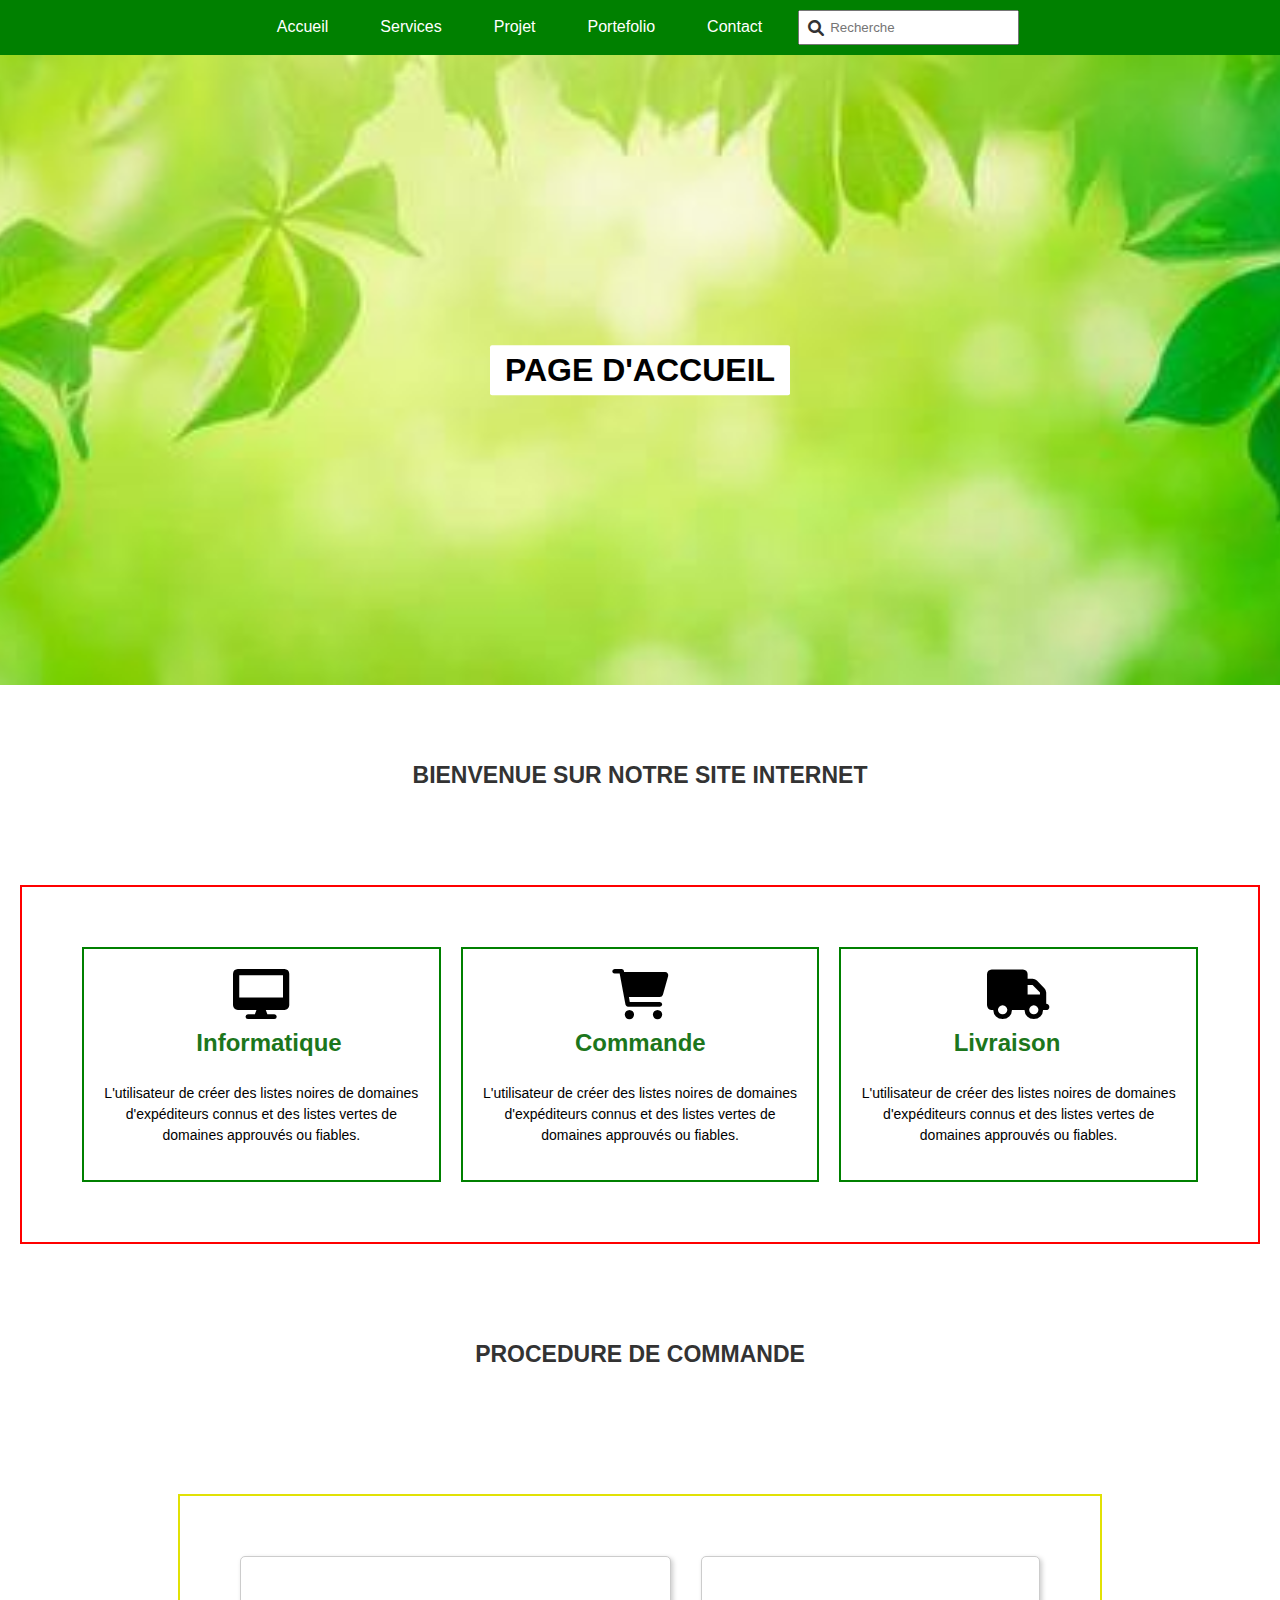
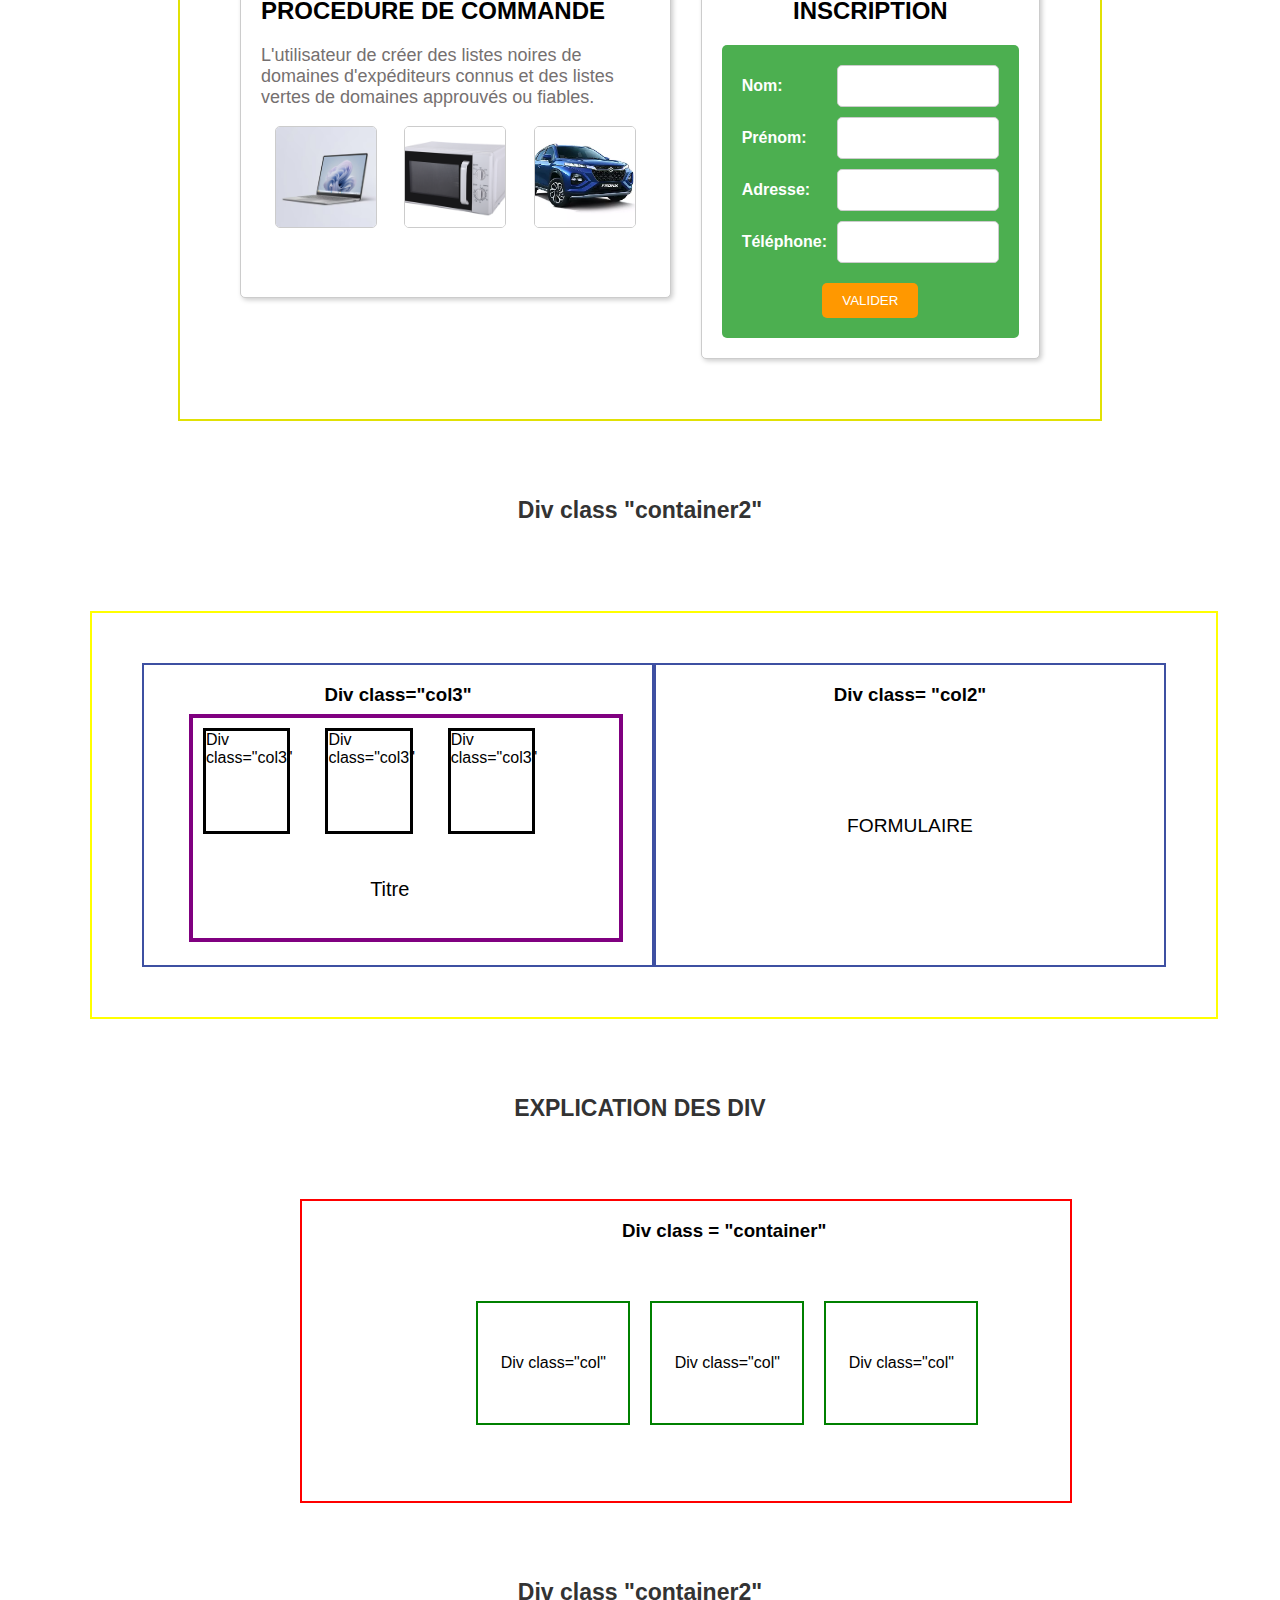
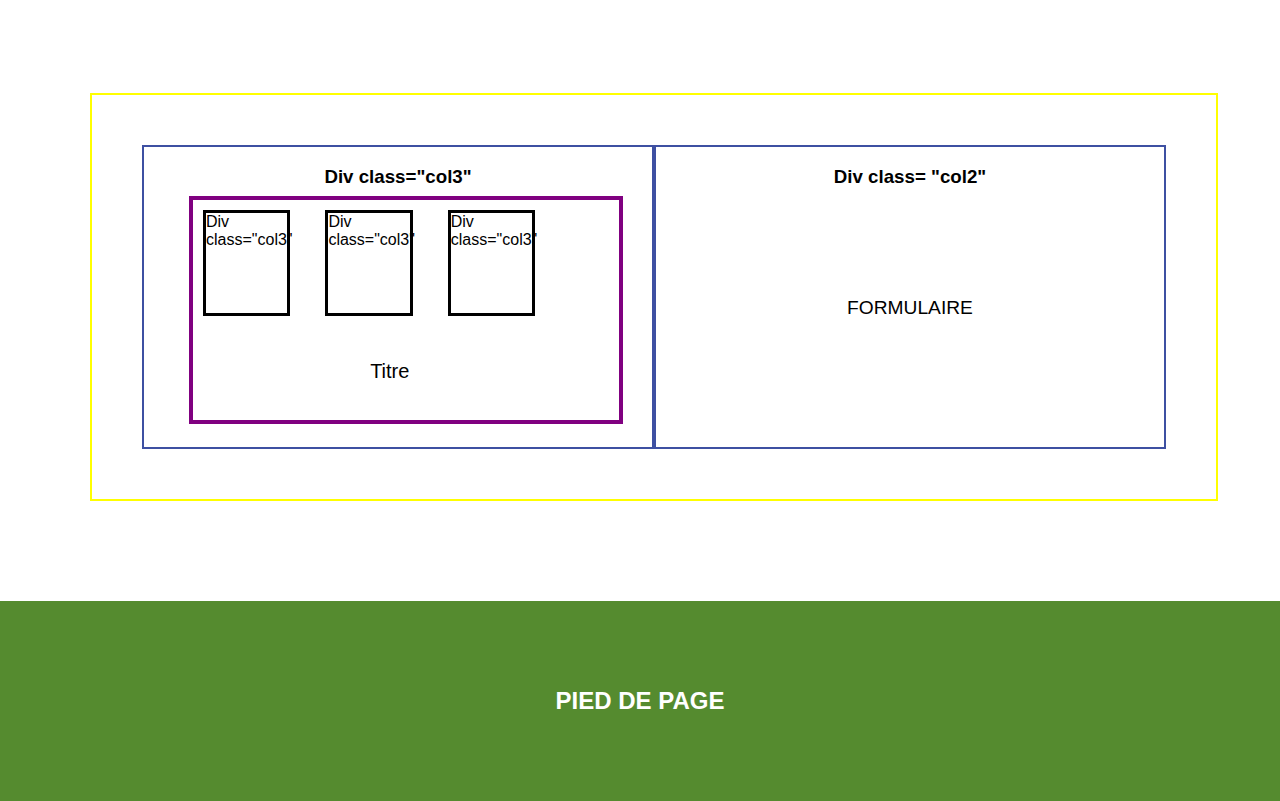
<file: index.html>
<!DOCTYPE html>
<html lang="fr">
<head>
    <meta charset="UTF-8">
    <meta name="viewport" content="width=device-width, initial-scale=1.0">
    <title>Page d'accueil</title>
    <link rel="stylesheet" href="style.css">
    <link rel="stylesheet" href="https://cdnjs.cloudflare.com/ajax/libs/font-awesome/6.0.0-beta3/css/all.min.css">
</head>
<body>
    <header>
      <nav>
        <a href="index.html">Accueil</a>
        <a href="services.html">Services</a>
        <a href="projet.html">Projet</a>
        <a href="portfolio.html">Portefolio</a>
        <a href="contact.html">Contact</a>
        <div class="search-container">
            <i class="fas fa-search"></i>
            <input type="text" placeholder="Recherche">
        </div>
    </nav>
    </header>
    <div class="img">
        <img src="green.jpg" alt="image1">
        <div class="content">
            <h1>PAGE D'ACCUEIL</h1>
        </div>
    </div>
    <div class="body">
        <h2>BIENVENUE SUR NOTRE SITE INTERNET</h2>
    </div>

    <div class="container">
        <div class="card">
          <i class="fa-solid fa-desktop"></i>
          <h3 class="icon computer">Informatique</h3>
          <p>L'utilisateur de créer des listes noires de domaines d'expéditeurs connus et des listes vertes de domaines approuvés ou fiables.</p>
        </div>
        <div class="card">
         <i class="fa-solid fa-cart-shopping"></i>
          <h3 class="icon cart">Commande</h3>
          <p>L'utilisateur de créer des listes noires de domaines d'expéditeurs connus et des listes vertes de domaines approuvés ou fiables.</p>
        </div>
        <div class="card">
          <i class="fa-solid fa-truck"></i>
          <h3 class="icon truck">Livraison</h3>
          <p>L'utilisateur de créer des listes noires de domaines d'expéditeurs connus et des listes vertes de domaines approuvés ou fiables.</p>
        </div>
      </div>

      <div class="body">
        <h2>PROCEDURE DE COMMANDE</h2>
      </div>






      <div class="container_two">
        <div class="left-container">
          <h2>PROCEDURE DE COMMANDE</h2>
          <p>L'utilisateur de créer des listes noires de domaines d'expéditeurs connus et des listes vertes de domaines approuvés ou fiables.</p>
          <div class="product-container">
            <div class="product"><img src="laptop.avif" alt="Laptop"></div>
            <div class="product"><img src="micro.jpg" alt="Microwave"></div>
            <div class="product"><img src="car.webp" alt="Car"></div>
          </div>
        </div>
        <div class="right-container">
          <h2>INSCRIPTION</h2>
          <div class="inscription-form">
            <div class="form-field">
              <label for="nom">Nom:</label>
              <input type="text" id="nom" name="nom">
            </div>
            <div class="form-field">
              <label for="prenom">Prénom:</label>
              <input type="text" id="prenom" name="prenom">
            </div>
            <div class="form-field">
              <label for="adresse">Adresse:</label>
              <input type="text" id="adresse" name="adresse">
            </div>
            <div class="form-field">
              <label for="telephone">Téléphone:</label>
              <input type="text" id="telephone" name="telephone">
            </div>
            <div class="button-container">
              <button class="button">VALIDER</button>
            </div>
          </div>
        </div>
      </div>
      
<!--------------------------------------------------------------------------------------->      

<div class="body">
    <h2>Div class "container2"</h2>
  </div>

<div class="container2">
    <div class="col2">
        <h3 style="text-align: center;"> Div class="col3"</h3> 
      <div class="container3">
        <div class="col3">Div class="col3"</div>
        <div class="col3">Div class="col3"</div>
        <div class="col3">Div class="col3"</div>
        <p class="p1">Titre</p>
      </div>
      
    </div>
    <div class="col2">
        <h3 style="text-align: center;">Div class= "col2"
        </h3>
      <p class="p2">FORMULAIRE</p>
    </div>
  </div>
  
   <!------------------------------------------------------------------------------------------->   

      
   <div class="body">
        <h2>EXPLICATION DES DIV</h2>
  </div>

   <div class="container1">
    <h3>Div class = "container"</h3>
    <div class="col5">Div class="col"</div>
    <div class="col5">Div class="col"</div>
    <div class="col5">Div class="col"</div>
  </div>

     <!------------------------------------------------------------------------------------------->   

        <div class="body">
            <h2>Div class "container2"</h2>
        </div>
        
        <div class="container2">
            <div class="col2">
                <h3 style="text-align: center;"> Div class="col3"</h3> 
            <div class="container3">
                <div class="col3">Div class="col3"</div>
                <div class="col3">Div class="col3"</div>
                <div class="col3">Div class="col3"</div>
                <p class="p1">Titre</p>
            </div>
            
            </div>
            <div class="col2">
                <h3 style="text-align: center;">Div class= "col2"
                </h3>
            <p class="p2">FORMULAIRE</p>
            </div>
        </div>

    <!------------------------------------------------------------------------------------------->   

    <div class="container7">
        <div class="top"></div>
        <div class="bottom">
          <div class="text">PIED DE PAGE</div>
        </div>
      </div>

</body>
</html>
</file>
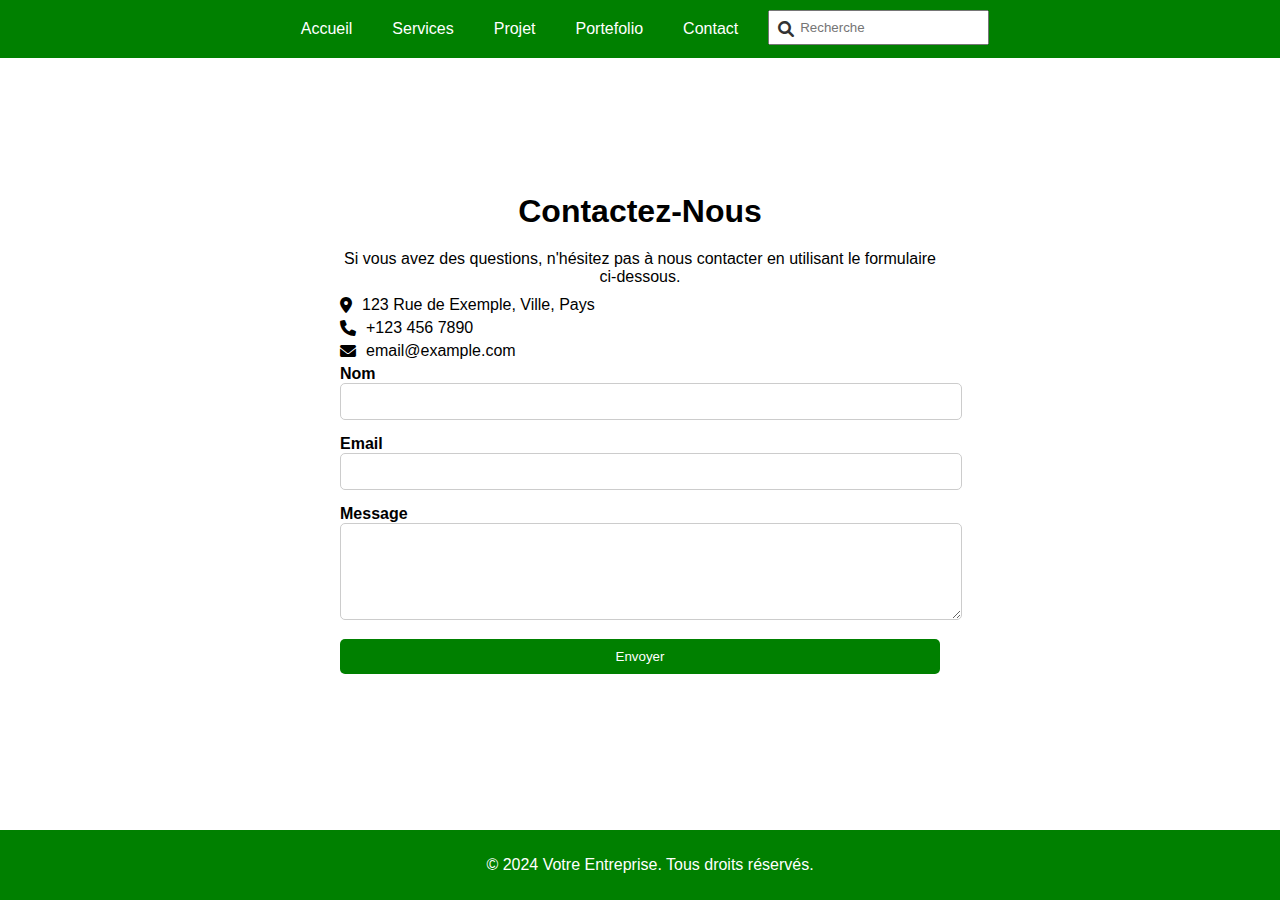
<file: contact.html>
<!DOCTYPE html>
<html lang="en">
<head>
    <meta charset="UTF-8">
    <meta name="viewport" content="width=device-width, initial-scale=1.0">
    <title>Contact</title>
    <link rel="stylesheet" href="https://cdnjs.cloudflare.com/ajax/libs/font-awesome/6.0.0-beta3/css/all.min.css">
    <link rel="stylesheet" href="contact.css">
</head>
<body>
    <header>
        <nav>
            <a href="index.html">Accueil</a>
            <a href="services.html">Services</a>
            <a href="projet.html">Projet</a>
            <a href="portfolio.html">Portefolio</a>
            <a href="contact.html">Contact</a>
            <div class="search-container">
                <i class="fas fa-search"></i>
                <input type="text" placeholder="Recherche">
            </div>
        </nav>
    </header>
    <main>
        <section class="contact">
            <div class="contact-info">
                <h1>Contactez-Nous</h1>
                <p>Si vous avez des questions, n'hésitez pas à nous contacter en utilisant le formulaire ci-dessous.</p>
                <div class="info">
                    <p><i class="fas fa-map-marker-alt"></i> 123 Rue de Exemple, Ville, Pays</p>
                    <p><i class="fas fa-phone"></i> +123 456 7890</p>
                    <p><i class="fas fa-envelope"></i> email@example.com</p>
                </div>
            </div>
            <div class="contact-form">
                <form action="submit_form.php" method="post">
                    <div class="form-group">
                        <label for="name">Nom</label>
                        <input type="text" id="name" name="name" required>
                    </div>
                    <div class="form-group">
                        <label for="email">Email</label>
                        <input type="email" id="email" name="email" required>
                    </div>
                    <div class="form-group">
                        <label for="message">Message</label>
                        <textarea id="message" name="message" rows="5" required></textarea>
                    </div>
                    <button type="submit">Envoyer</button>
                </form>
            </div>
        </section>
    </main>
    <footer>
        <p>© 2024 Votre Entreprise. Tous droits réservés.</p>
    </footer>
</body>
</html>
</file>
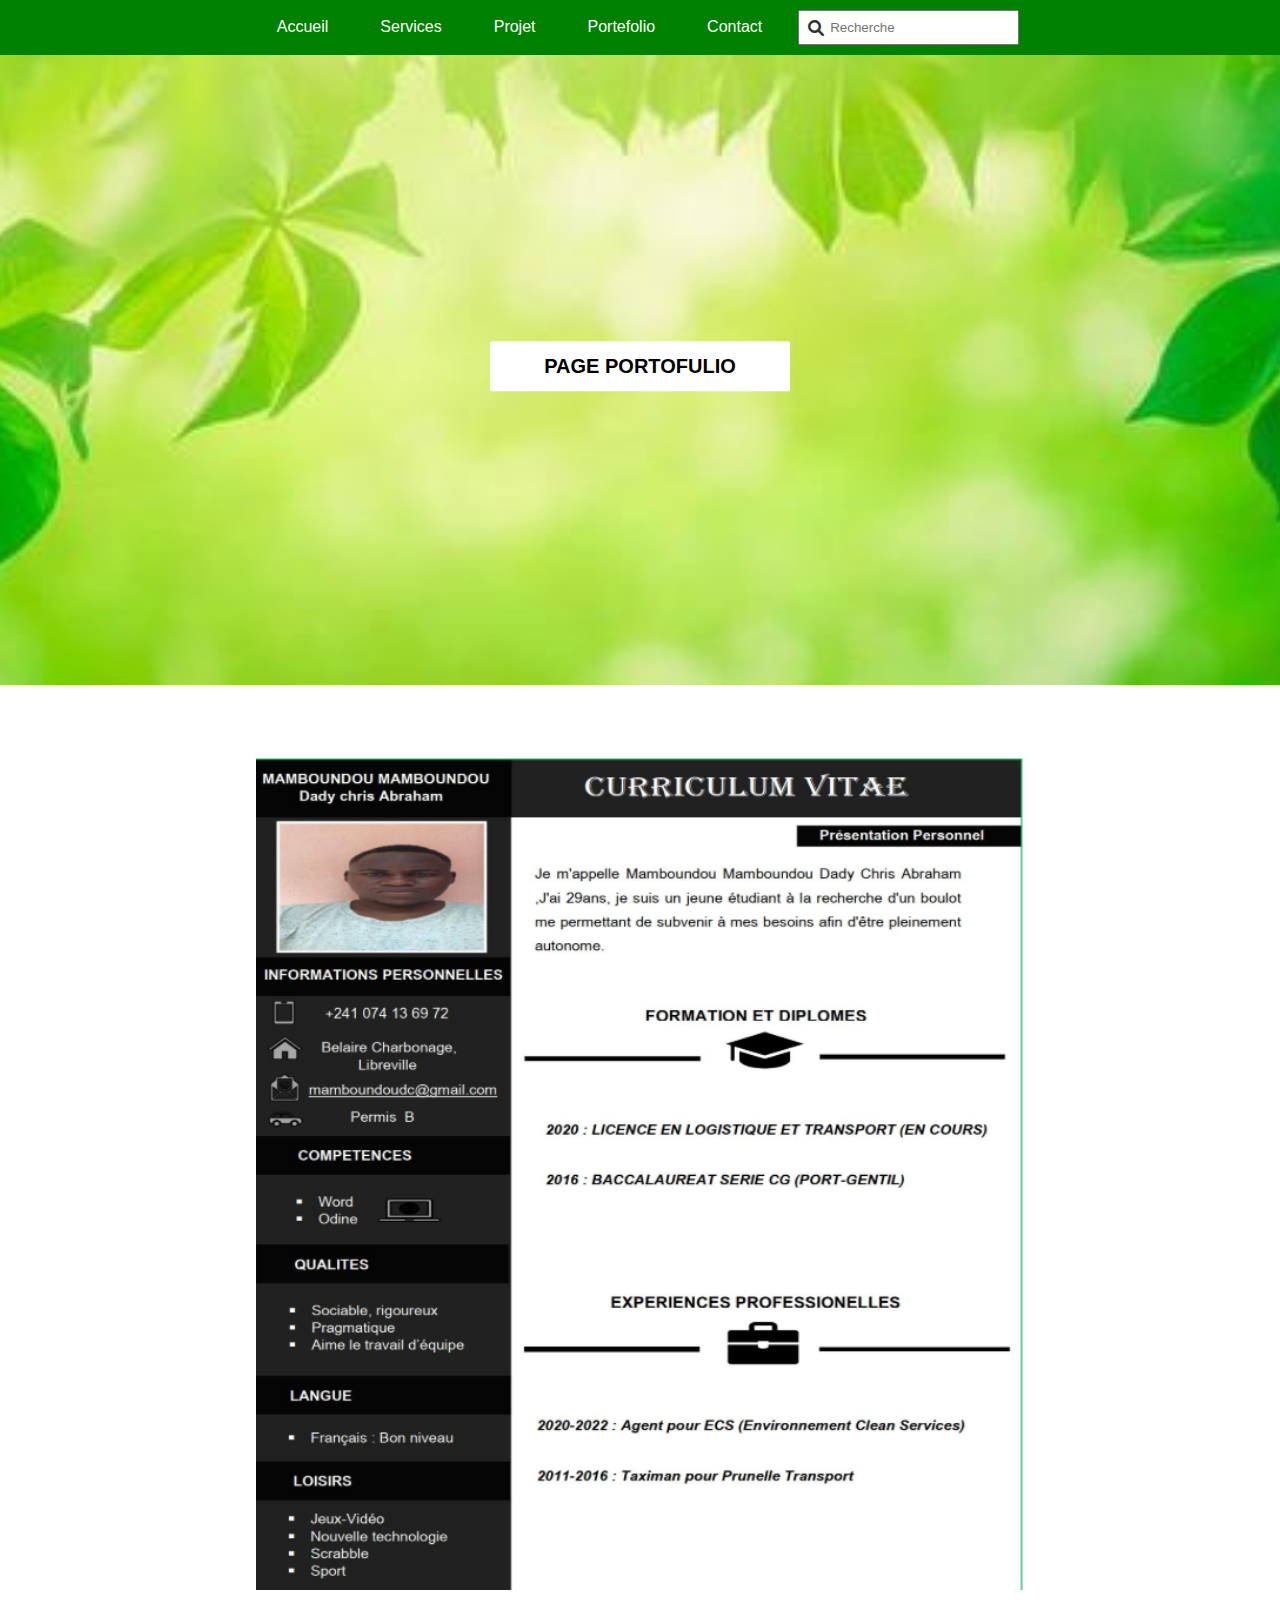
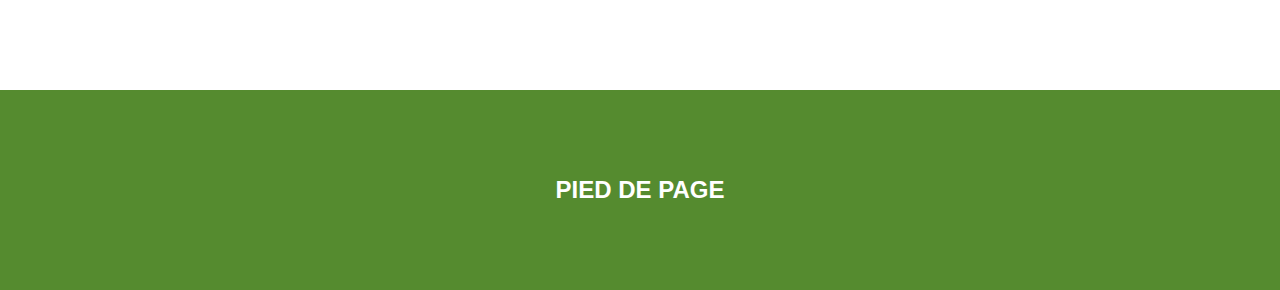
<file: portfolio.html>
<!DOCTYPE html>
<html lang="en">
<head>
    <meta charset="UTF-8">
    <meta name="viewport" content="width=device-width, initial-scale=1.0">
    <title>Service</title>
    <link rel="stylesheet" href="style.css">
    <link rel="stylesheet" href="https://cdnjs.cloudflare.com/ajax/libs/font-awesome/6.0.0-beta3/css/all.min.css">
</head>
<body>
    <style>
        body{
            height: 1810px;
        }
        .cv{
            margin-top: 70px;
            display: flex;
            justify-content: center;
            align-items: center;
            text-align: center; 
        }
        .cv img{
            height: 60%;
            width: 60%;
        }
    </style>
    <header>
        <nav>
            <a href="index.html">Accueil</a>
            <a href="services.html">Services</a>
            <a href="projet.html">Projet</a>
            <a href="portfolio.html">Portefolio</a>
            <a href="contact.html">Contact</a>
            <div class="search-container">
                <i class="fas fa-search"></i>
                <input type="text" placeholder="Recherche">
            </div>
        </nav>
    </header>
    <div class="img">
        <img src="green.jpg" alt="image1">
        <div class="content">
            <h1 style="font-size: 20px;">PAGE PORTOFULIO</h1>
        </div>
    </div>
    
  


<div class="cv">
    <img src="cv.png" alt="">
</div>




















 <!------------------------------------------------------------------------------------------->   

 <div class="container7">
    <div class="top"></div>
    <div class="bottom">
      <div class="text">PIED DE PAGE</div>
    </div>
  </div>



</body>
</html>
</file>
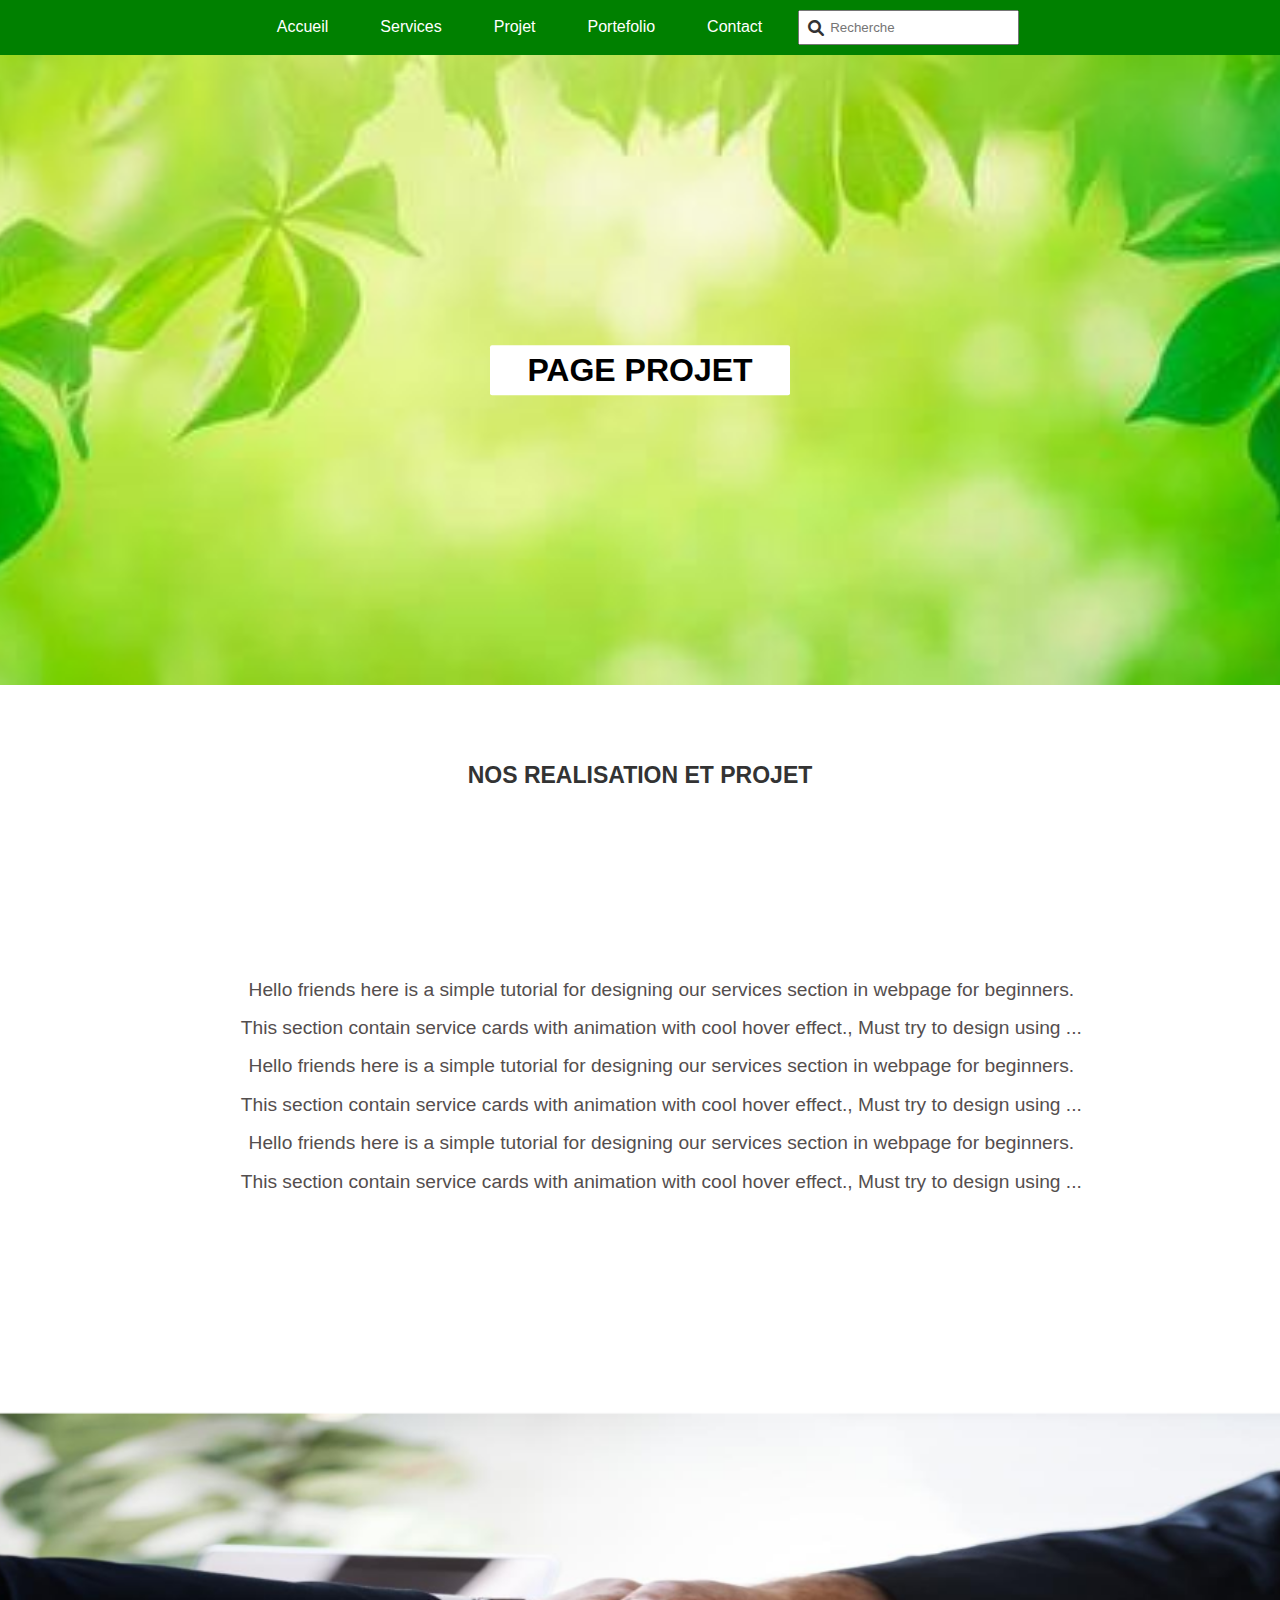
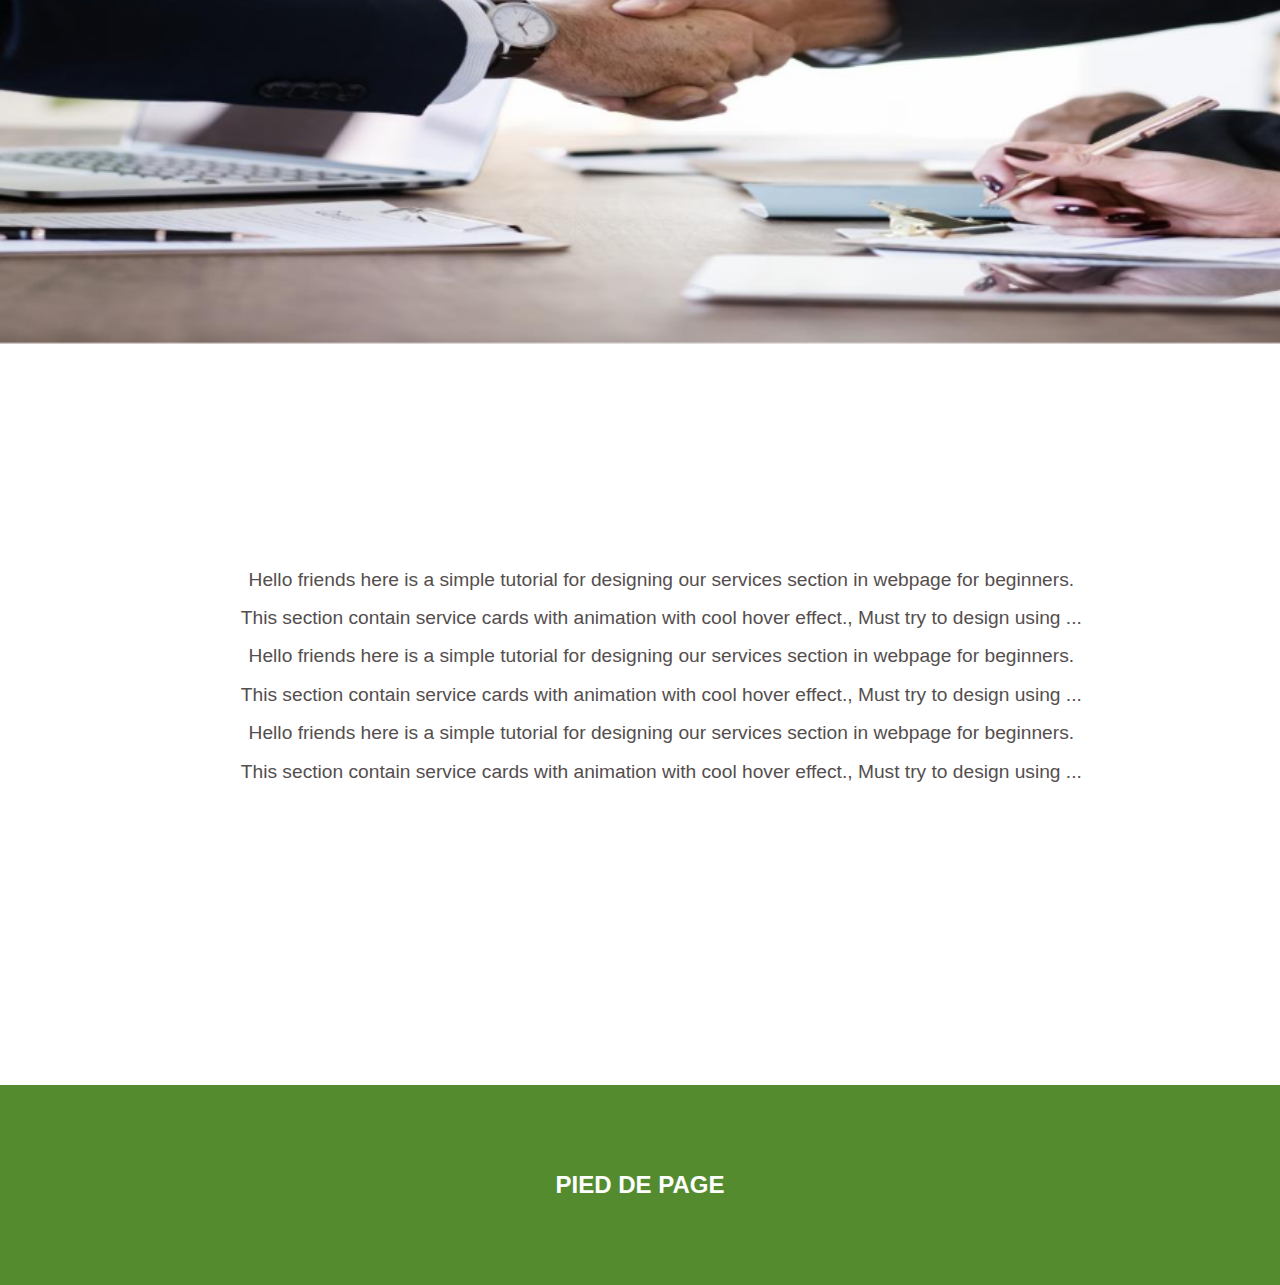
<file: projet.html>
<!DOCTYPE html>
<html lang="en">
<head>
    <meta charset="UTF-8">
    <meta name="viewport" content="width=device-width, initial-scale=1.0">
    <title>Service</title>
    <link rel="stylesheet" href="style.css">
    <link rel="stylesheet" href="https://cdnjs.cloudflare.com/ajax/libs/font-awesome/6.0.0-beta3/css/all.min.css">
</head>
<body>
    <style>
        body{
            height: 2065px;
        }
    </style>
    <header>
        <nav>
            <a href="index.html">Accueil</a>
            <a href="services.html">Services</a>
            <a href="projet.html">Projet</a>
            <a href="portfolio.html">Portefolio</a>
            <a href="contact.html">Contact</a>
            <div class="search-container">
                <i class="fas fa-search"></i>
                <input type="text" placeholder="Recherche">
            </div>
        </nav>
    </header>
    <div class="img">
        <img src="green.jpg" alt="image1">
        <div class="content">
            <h1> PAGE PROJET  </h1>
          
        </div>
    </div>
    <div class="body">
        <h2>NOS REALISATION ET PROJET</h2>
    </div>
   <div class="mytext">
    <p>
        Hello friends here is a simple tutorial for designing our services section in webpage for beginners.
        This section contain service cards with animation with cool hover effect., Must try to design using ...
        Hello friends here is a simple tutorial for designing our services section in webpage for beginners.
        This section contain service cards with animation with cool hover effect., Must try to design using ...
        Hello friends here is a simple tutorial for designing our services section in webpage for beginners.
        This section contain service cards with animation with cool hover effect., Must try to design using ...

    </p>
   </div>
   <div class="image2">
    <img src="hand.png" alt="">
   </div>
    

   <div class="mytext" style="position: relative;  top: -460px;">
    <p>
        Hello friends here is a simple tutorial for designing our services section in webpage for beginners.
        This section contain service cards with animation with cool hover effect., Must try to design using ...
        Hello friends here is a simple tutorial for designing our services section in webpage for beginners.
        This section contain service cards with animation with cool hover effect., Must try to design using ...
        Hello friends here is a simple tutorial for designing our services section in webpage for beginners.
        This section contain service cards with animation with cool hover effect., Must try to design using ...
        
    </p>
   </div>

 <!------------------------------------------------------------------------------------------->   

 <div class="container7" style="position: relative;  top: -620px;">
    <div class="top"></div>
    <div class="bottom">
      <div class="text">PIED DE PAGE</div>
    </div>
  </div>



</body>
</html>
</file>
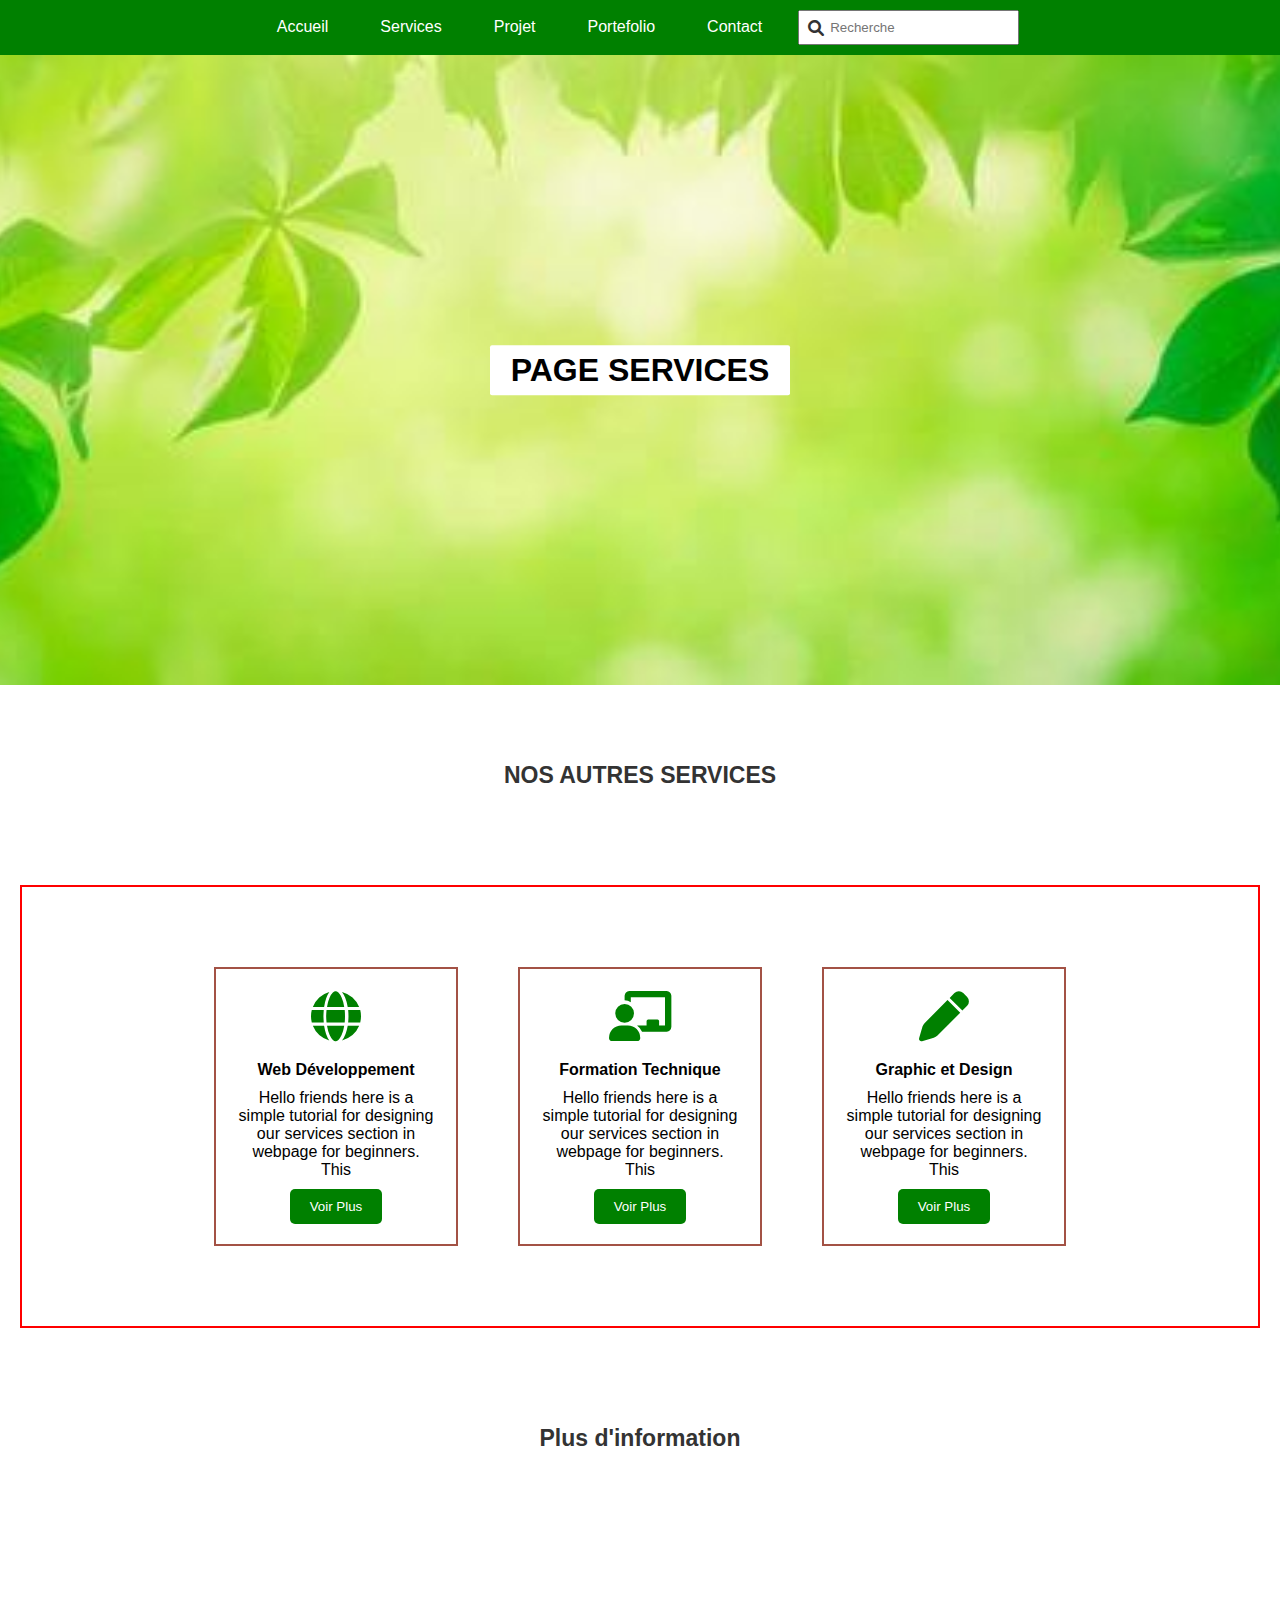
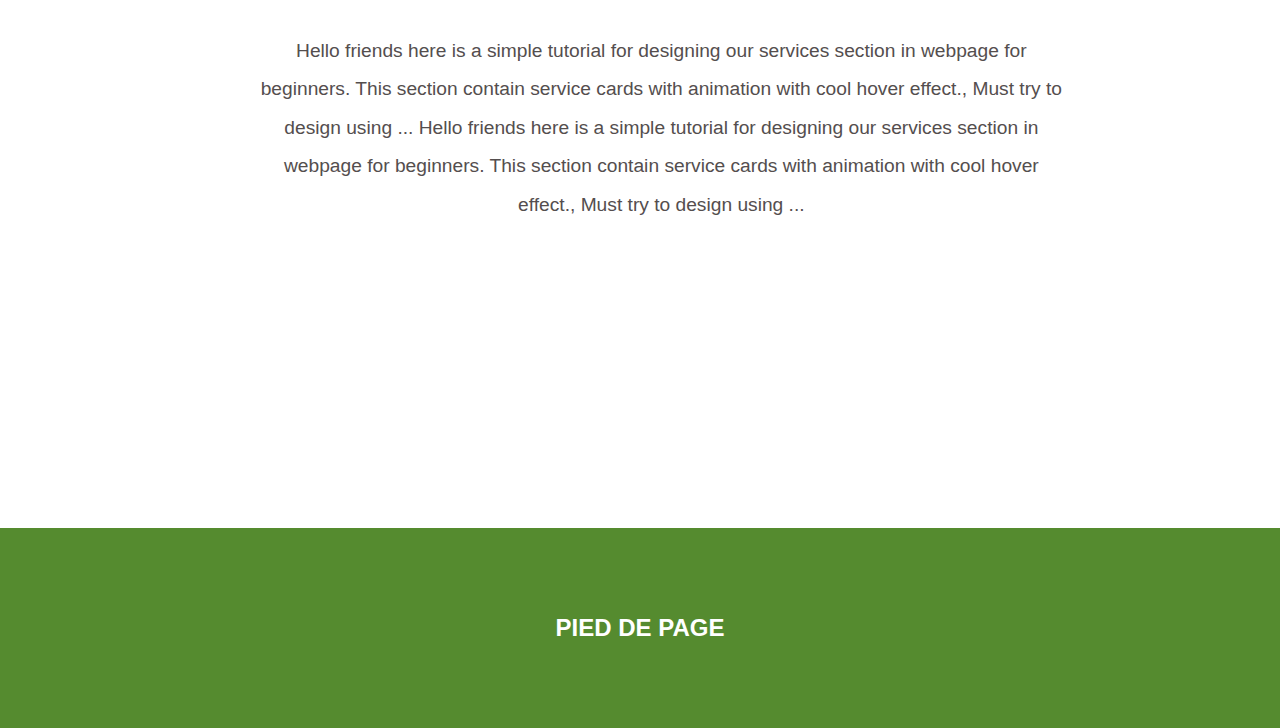
<file: services.html>
<!DOCTYPE html>
<html lang="en">
<head>
    <meta charset="UTF-8">
    <meta name="viewport" content="width=device-width, initial-scale=1.0">
    <title>Service</title>
    <link rel="stylesheet" href="style.css">
    <link rel="stylesheet" href="https://cdnjs.cloudflare.com/ajax/libs/font-awesome/6.0.0-beta3/css/all.min.css">
</head>
<body>
    <style>
        body{
            height: 1843px;
        }
    </style>
    <header>
        <nav>
            <a href="index.html">Accueil</a>
            <a href="services.html">Services</a>
            <a href="projet.html">Projet</a>
            <a href="portfolio.html">Portefolio</a>
            <a href="contact.html">Contact</a>
            <div class="search-container">
                <i class="fas fa-search"></i>
                <input type="text" placeholder="Recherche">
            </div>
        </nav>
    </header>
    <div class="img">
        <img src="green.jpg" alt="image1">
        <div class="content">
            <h1> PAGE SERVICES </h1>
          
        </div>
    </div>
    <div class="body">
        <h2>NOS AUTRES SERVICES</h2>
        
    </div>
   



    <!DOCTYPE html>
    <html>
    <head>
    <style>
    .container {
      display: flex;
      justify-content: center;
      align-items: center;
    }
    
    .card {
      border: 2px solid #a35245;
      padding: 20px;
      margin: 20px;
      text-align: center;
      width: 200px;
    }
    
    .icon {
      font-size: 50px;
      color: green;
    }
    
    .title {
      font-weight: bold;
      margin-bottom: 10px;
    }
    
    .description {
      margin-bottom: 10px;
    }
    
    .button {
      background-color: green;
      color: white;
      padding: 10px 20px;
      border: none;
      border-radius: 5px;
      cursor: pointer;
    }
    </style>
    </head>
    <body>
    <div class="container">
      <div class="card">
        <div class="icon"><i class="fa-solid fa-globe"></i></div>
        <div class="title">Web Développement</div>
        <div class="description">Hello friends here is a simple tutorial for designing our services section in webpage for beginners. This</div>
        <button class="button">Voir Plus</button>
      </div>
      <div class="card">
        <div class="icon"><i class="fa-solid fa-chalkboard-user"></i></div>
        <div class="title">Formation Technique</div>
        <div class="description">Hello friends here is a simple tutorial for designing our services section in webpage for beginners. This</div>
        <button class="button">Voir Plus</button>
      </div>
      <div class="card">
        <div class="icon"><i class="fa-solid fa-pen"></i></div>
        <div class="title">Graphic et Design</div>
        <div class="description">Hello friends here is a simple tutorial for designing our services section in webpage for beginners. This</div>
        <button class="button">Voir Plus</button>
      </div>
    </div>
    </body>
    </html>
















  <div class="body">
        <h2>Plus d'information </h2>
       
    </div>
   <div class="mytext" style="position: relative; top: -250px;">
    <p>
        Hello friends here is a simple tutorial for designing our services section in webpage for
        beginners. This section contain service cards with animation with cool hover effect., Must try to
        design using ... Hello friends here is a simple tutorial for designing our services section in
        webpage for beginners. This section contain service cards with animation with cool hover
        effect., Must try to design using ...
    </p>
   </div> 




 <!------------------------------------------------------------------------------------------->   

  <div class="container7" style="position: relative;  top: -400px;">
    <div class="top"></div>
    <div class="bottom">
      <div class="text">PIED DE PAGE</div>
    </div>
  </div> 



</body>
</html>
</file>
<file: style.css>
@import url('https://fonts.googleapis.com/css2?family=Poppins:ital,wght@0,100;0,200;0,300;0,400;0,500;0,600;0,700;0,800;0,900;1,100;1,200;1,300;1,400;1,500;1,600;1,700;1,800;1,900&display=swap');

body {
    margin: 0;
    padding: 0;
    font-family: sans-serif;
    height: 3595px;
}
header {
    background-color: #008000;
    padding: 10px 0;
    text-align: center;
}
nav {
    display: flex;
    justify-content: center;
    gap: 20px;
}
a {
    color: #fff;
    text-decoration: none;
    padding: 10px;
    border-radius: 5px;
}
a:hover {
    background-color: #00b050;
}
main {
    display: flex;
    justify-content: center;
    align-items: center;
    min-height: calc(100vh - 70px);
}
.content {
    text-align: center;
}
h1 {
    font-size: 2em;
    margin-bottom: 20px;
    color: black;
    background-color: #fff;
    width: 300px;
    height: 50px;
    display: flex;
    align-items: center;
    justify-content: center;
    border-radius: 2px;
}
p {
    font-size: 1.2em;
}
.btn {
    background-color: #fff;
    color: #008000;
    padding: 10px 20px;
    border-radius: 5px;
    text-decoration: none;
}
.btn:hover {
    background-color: #00b050;
    color: #fff;
}


nav a {
    color: white;
    text-decoration: none;
    padding: 8px 16px;
}
.search-container {
    position: relative;
    display: inline-block;
}
.search-container input {
    padding: 8px 10px;
    padding-left: 30px; /* Ajuste cet espace pour que le texte ne chevauche pas l'icône */
}
.search-container .fa-search {
    position: absolute;
    left: 10px;
    top: 50%;
    transform: translateY(-50%);
    color: #333;
}
nav input {
    padding: 5px;
}
.img {
    position: relative;
    width: 100%;
    height: 70vh; /* height: 100vh pour que l'image prenne toute la hauteur de l'écran */
    overflow: hidden;
}
.img img {
    width: 100%;
    height: 100%;
    object-fit: cover; /* Pour que l'image couvre toute la div sans être déformée */
}
.content {
    position: absolute;
    top: 50%;
    left: 50%;
    transform: translate(-50%, -50%);
    color: white;
    text-align: center;
}

/****************************************************/

.body {
    display: flex;
    justify-content: center;
    align-items: center;
    height: 20vh; /* Ajuster la hauteur selon les besoins */
    text-align: center;
}

.body h2 {
    font-size: 23px;
    color: #333;
    font-family: 'Roboto', sans-serif; /* Optionnel, pour une jolie police */
}



.container {
    display: flex;
    justify-content: space-around;
    gap: 20px;
    margin: 20px;
    border: 2px solid red;
    padding: 60px;
  }
  
  .card {
    border: 2px solid green;
    padding: 20px;
    text-align: center;
  }
  
  .card h3 {
    color: rgb(28, 118, 28);
    font-size: 24px;
    position: relative;
    left: -35px;
  }
  
  .card p {
    font-size: 14px;
    line-height: 1.5;
  }
  
  .icon {
    font-size: 40px;
    margin-bottom: 10px;
  }
  
  .icon.computer {
    display: block;
    margin: 0 auto;
    width: 60px;
    height: 40px;
    
  }
  
  .icon.cart {
    display: block;
    margin: 0 auto;
    width: 60px;
    height: 40px;
  }
  
  .icon.truck {
    display: block;
    margin: 0 auto;
    width: 60px;
    height: 40px;
  }

  .card i {
    font-size: 50px;
    margin-bottom: 10px;
  }
  /* ----------------------------------------------------------------------- */



.container_two {
  display: flex;
  justify-content: space-around;
  align-items: flex-start;
  margin-top: 50px;
  width: 800px;
  margin-left: auto;
  margin-right: auto;
  border: 2px solid rgb(225, 225, 5);
  padding: 60px;
}

.left-container {
  background-color: white;
  padding: 20px;
  border: 1px solid #ccc;
  border-radius: 5px;
  box-shadow: 2px 2px 5px #ccc;
  margin-right: 20px;
  height: 300px;
}
.left-container  p{
    font-size: 18px;
    color: rgb(117, 112, 112);
}
.right-container {
  background-color: white;
  padding: 20px;
  border: 1px solid #ccc;
  border-radius: 5px;
  box-shadow: 2px 2px 5px #ccc;
  margin-left: 10px;
}

.product-container {
  display: flex;
  justify-content: space-around;
  align-items: center;
  margin-bottom: 20px;
}

.product {
  width: 100px;
  height: 100px;
  border: 1px solid #ccc;
  border-radius: 5px;
  overflow: hidden;
}

.product img {
  width: 100%;
  height: 100%;
  object-fit: cover;
}
.right-container h2{
    text-align: center;
}
.inscription-form {
  background-color: #4CAF50;
  color: white;
  padding: 20px;
  border-radius: 5px;
  text-align: center;
}

.form-field {
  display: flex;
  justify-content: space-between;
  align-items: center;
  margin-bottom: 10px;
}

.form-field label {
  font-weight: bold;
  margin-right: 10px;
}

.form-field input {
  width: 150px;
  height: 30px;
  padding: 5px;
  border: 1px solid #ccc;
  border-radius: 5px;
}

.button-container {
  margin-top: 20px;
}

.button {
  background-color: #ff9800;
  color: white;
  padding: 10px 20px;
  border: none;
  border-radius: 5px;
  cursor: pointer;
}

/*****************************************************************************/

.container2 {
    margin-top: 10px;
    display: flex;
    border: 2px solid yellow;
    width: 80%;
    padding: 50px;
    margin-left: 90px;
  }
  
  .col2 {
    width: 50%;
    border: 2px solid #3e50a2;
    height: 300px;
  }
  .col2 .p1{
    position: relative;
    top: 130px;
    left: -200px;
    font-size: 20px;
    
  }
  .container3 {
    display: flex;
    border: 4px solid purple;
    width: 80%;
    height: 200px;
    justify-content: space-between;
    padding: 10px;
    margin-top: -10px;
    margin-left: 45px;
  }
  
  .col3 {
    width: 20%;
    height: 100px;
    border: 3px solid black;
  }
  .col2 .p2{
    display: flex;
    justify-content: center; 
    align-items: center;
    text-align: center;
    position: relative;
    top: 30%;
  }

  /***********************************************************************************************************/

  .container1 {
    display: flex;
    border: 2.3px solid red;
    width: 60%;
    height: 300px;
    margin-left: 300px;
  }
  .col5 {
    width: 150px;
    height: 120px;
    border: 2px solid green;
    margin: 10px;
    position: relative;
    display: flex;
    justify-content: center;
    align-items: center;
    position: relative;
    top: 90px;
    left: -40px;
}

  
  .container1  h3{
    left: 320px;
    position: relative;
  }

/*-------------------------------------------------------------------------------------------*/

.container7 {
  display: flex;
  flex-direction: column;
  margin-top: 100px;
}


.bottom {
  background-color: #558b2f;
  height: 200px;
  display: flex;
  justify-content: center;
  align-items: center;
}

.text {
  font-size: 24px;
  font-weight: bold;
  color: white;
}

/***********************************************************************************/


.mytext {
  display: flex;
  justify-content: center;
  align-items: center;
  height: 100vh; 
  text-align: center; 
  color: #544e4e; 
  position: relative;
  top: -210px;
}

.mytext p {
  white-space: pre-wrap; 
  line-height: 2; 
}


.image2 {
  position: relative;
  width: 100%;
  height: 60vh; 
  overflow: hidden;
  top: -360px;
}
.image2 img {
  width: 100%;
  height: 100%;
  object-fit: cover; 
}
</file>
<file: contact.css>
body {
    margin: 0;
    padding: 0;
    font-family: 'Poppins', sans-serif;
}

header {
    background-color: #008000;
    padding: 10px 0;
    text-align: center;
}

nav {
    display: flex;
    justify-content: center;
    gap: 20px;
}

a {
    color: #fff;
    text-decoration: none;
    padding: 10px;
    border-radius: 5px;
}

a:hover {
    background-color: #00b050;
}

.search-container {
    position: relative;
    display: inline-block;
}

.search-container input {
    padding: 8px 10px;
    padding-left: 30px;
}

.search-container .fa-search {
    position: absolute;
    left: 10px;
    top: 50%;
    transform: translateY(-50%);
    color: #333;
}

main {
    display: flex;
    justify-content: center;
    align-items: center;
    min-height: calc(100vh - 70px);
}

.contact {
    display: flex;
    flex-direction: column;
    align-items: center;
    padding: 20px;
    max-width: 600px;
    margin: 0 auto;
}

.contact-info {
    text-align: center;
}

.contact-info h1 {
    margin-bottom: 20px;
}

.contact-info p {
    margin-bottom: 10px;
}

.contact-info .info p {
    display: flex;
    align-items: center;
    gap: 10px;
    margin: 5px 0;
}

.contact-form {
    width: 100%;
}

.contact-form form {
    display: flex;
    flex-direction: column;
}

.contact-form .form-group {
    margin-bottom: 15px;
}

.contact-form label {
    margin-bottom: 5px;
    font-weight: bold;
}

.contact-form input,
.contact-form textarea {
    width: 100%;
    padding: 10px;
    border: 1px solid #ccc;
    border-radius: 5px;
}

.contact-form button {
    background-color: #008000;
    color: white;
    padding: 10px;
    border: none;
    border-radius: 5px;
    cursor: pointer;
    margin-bottom: 100px;
}

.contact-form button:hover {
    background-color: #00b050;
}

footer {
    text-align: center;
    padding: 10px;
    background-color: #008000;
    color: white;
    position: fixed;
    width: 100%;
    bottom: 0;
}
</file>
